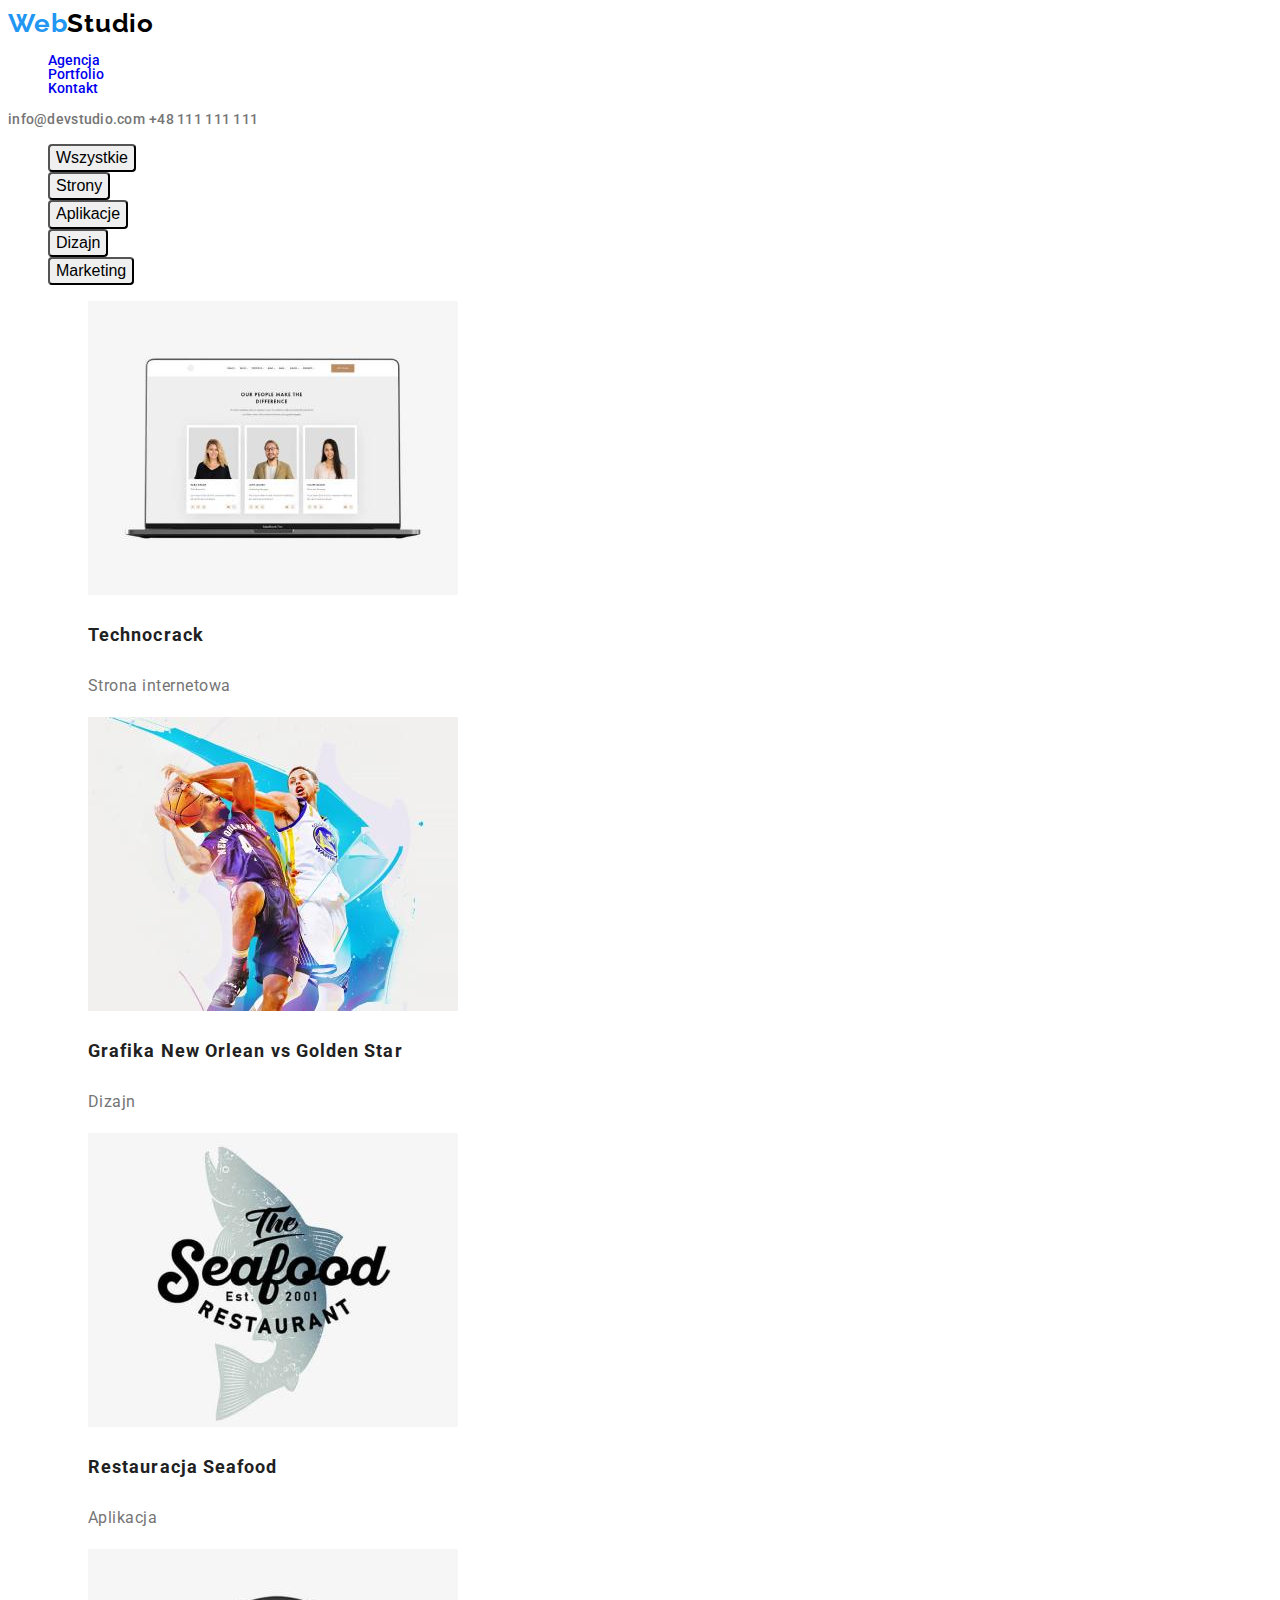
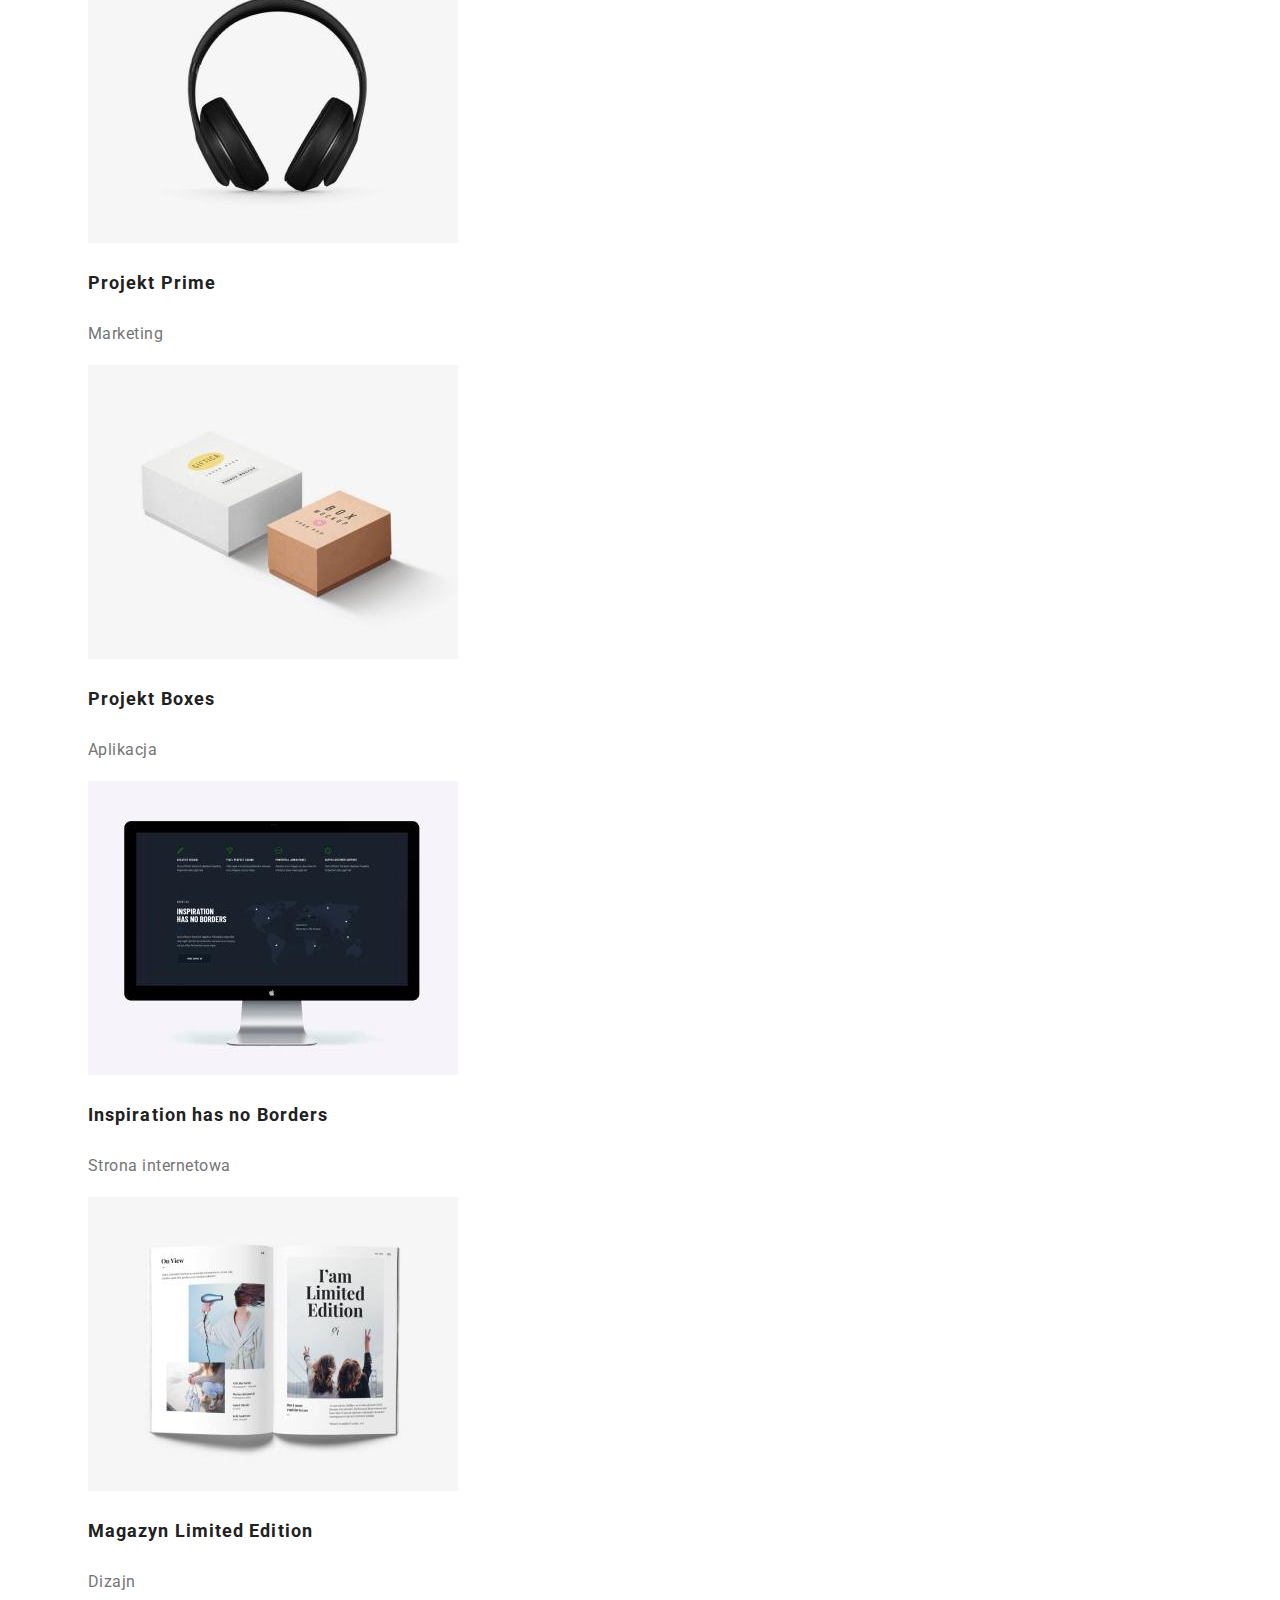
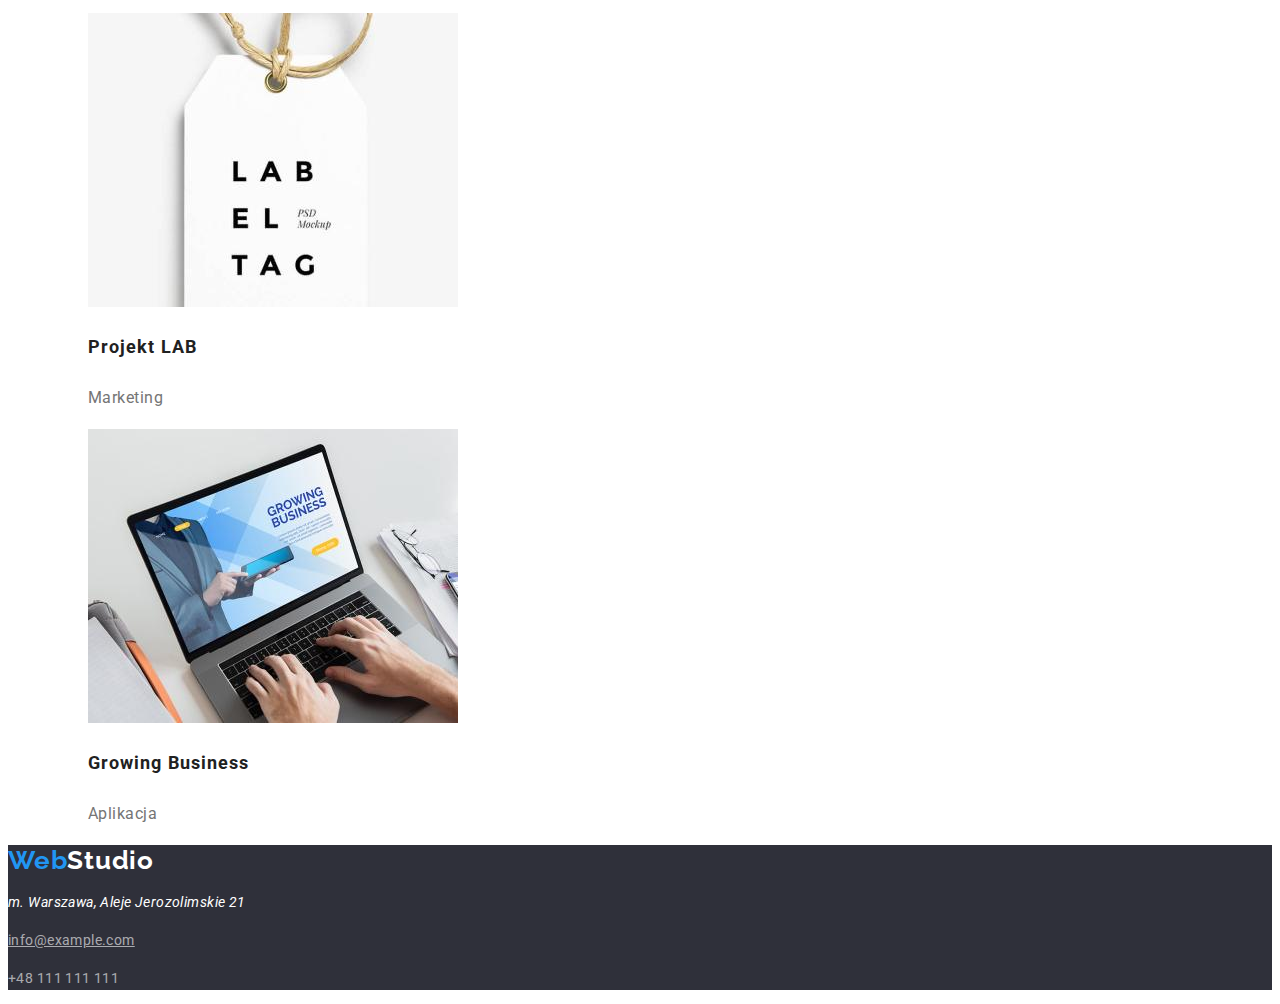
<file: portfolio.html>
<!DOCTYPE html>
<html lang="pl">
  <head>
    <meta charset="UTF-8" />
    <meta http-equiv="X-UA-Compatible" content="IE=edge" />
    <meta name="viewport" content="width=device-width, initial-scale=1.0" />
    <title>goit-markup-hw-02</title>
    <link rel="stylesheet" href="./css/style.css" />
    <link rel="preconnect" href="https://fonts.googleapis.com" />
    <link rel="preconnect" href="https://fonts.gstatic.com" crossorigin />
    <link
      href="https://fonts.googleapis.com/css2?family=Raleway:wght@700&family=Roboto:wght@400;500;700;900&display=swap"
      rel="stylesheet"
    />
  </head>
  <body>
    <header>
      <a class="main-logo" href="./index.html"
        ><span class="first">Web</span><span class="second">Studio</span></a
      >
      <nav class="main-navbar">
        <ul>
          <li><a href="#">Agencja</a></li>
          <li><a href="./portfolio.html">Portfolio</a></li>
          <li><a href="#logo">Kontakt</a><li>
        </ul>
      </nav>
      <a class="navbar-contacts" href="maito:info@devstudio.com"
        >info@devstudio.com</a
      >
      <a class="navbar-contacts">+48 111 111 111</a>
    </header>
    <main>
      <nav class="button-navigation">
        <ul>
          <li><button class="button">Wszystkie</button></li>
          <li><button class="button">Strony</button></li>
          <li><button class="button">Aplikacje</button></li>
          <li><button class="button">Dizajn</button></li>
          <li><button class="button">Marketing</button></li>
        </ul>
      </nav>
      <div class="main-article">
        <ul>
          <li>
            <figure>
              <img
                src="./images/hw2(1).jpg"
                alt="makieta strony internetowej"
                width="370"
                height="294"
              />
              <figcaption>
                <p class="picture-name">Technocrack</p>
                <p class="picture-description">Strona internetowa</p>
              </figcaption>
            </figure>
          </li>
          <li>
            <figure>
              <img
                src="./images/hm2(2).jpg"
                alt="przykład dizajnu baneru"
                width="370"
                height="294"
              />
              <figcaption>
                <p class="picture-name">Grafika New Orlean vs Golden Star</p>
                <p class="picture-description">Dizajn</p>
              </figcaption>
            </figure>
          </li>
          <li>
            <figure>
              <img
                src="./images/hm2(3).jpg"
                alt="logo restauracji"
                width="370"
                height="294"
              />
              <figcaption>
                <p class="picture-name">Restauracja Seafood</p>
                <p class="picture-description">Aplikacja</p>
              </figcaption>
            </figure>
          </li>
          <li>
            <figure>
              <img
                src="./images/hw2(4).jpg"
                alt="słuchawki"
                width="370"
                height="294"
              />
              <figcaption>
                <p class="picture-name">Projekt Prime</p>
                <p class="picture-description">Marketing</p>
              </figcaption>
            </figure>
          </li>
          <li>
            <figure>
              <img
                src="./images/hw2(5).jpg"
                alt="logo aplikacji boxes"
                width="370"
                height="294"
              />
              <figcaption>
                <p class="picture-name">Projekt Boxes</p>
                <p class="picture-description">Aplikacja</p>
              </figcaption>
            </figure>
          </li>
          <li>
            <figure>
              <img
                src="./images/hm2(6).jpg"
                alt="monitor z przykładową stroną internetową"
                width="370"
                height="294"
              />
              <figcaption>
                <p class="picture-name">Inspiration has no Borders</p>
                <p class="picture-description">Strona internetowa</p>
              </figcaption>
            </figure>
          </li>
          <li>
            <figure>
              <img
                src="./images/hw2(7).jpg"
                alt="dizajn magazynu"
                width="370"
                height="294"
              />
              <figcaption>
                <p class="picture-name">Magazyn Limited Edition</p>
                <p class="picture-description">Dizajn</p>
              </figcaption>
            </figure>
          </li>
          <li>
            <figure>
              <img
                src="./images/hw2(8).jpg"
                alt="etykieta"
                width="370"
                height="294"
              />
              <figcaption>
                <p class="picture-name">Projekt LAB</p>
                <p class="picture-description">Marketing</p>
              </figcaption>
            </figure>
          </li>
          <li>
            <figure>
              <img
                src="./images/hw2(9).jpg"
                alt="aplikacja na laptopie"
                width="370"
                height="294"
              />
              <figcaption>
                <p class="picture-name">Growing Business</p>
                <p class="picture-description">Aplikacja</p>
              </figcaption>
            </figure>
          </li>
        </ul>
      </div>
    </main>
    <footer class="contacts">
      <a id="logo" class="main-logo" href="./index.html"
        ><span class="first">Web</span
        ><span class="second-logo">Studio</span></a
      >
      <address>
        <p class="address-line">m. Warszawa, Aleje Jerozolimskie 21</p>
      </address>
      <p class="mail-link">info@example.com</p>
      <p class="tel-number">+48 111 111 111</p>
    </footer>
  </body>
</html>
</file>
<file: css/style.css>
:root {
  --main-color: #212121;
  --secondary-color: #757575;
  --hover-color: #2196f3;
  --background-color: #e5e5e5;
}
body {
  font-family: "Roboto", sans-serif;
  color: var(--main-color);
}

.main-logo {
  text-decoration: none;
  font-family: Raleway;
  font-weight: 700;
  font-size: 26px;
  line-height: 31px;
  letter-spacing: 0.03em;
}
.first {
  color: var(--hover-color);
}
.second {
  color: #000000;
}
.main-navbar {
  font-weight: 500;
  font-style: Medium;
  font-size: 14px;
  line-height: 100%;
  align: Left;
  vertical-align: Top;
  letter-spacing: 2%;
}

.main-navbar a {
  text-decoration: none;
}
.main-navbar a:hover {
  color: var(--hover-color);
}
.navbar-contacts {
  text-decoration: none;
  color: var(--secondary-color);
  font-weight: 500;
  font-size: 14px;
  line-height: 16px;
  letter-spacing: 0.02em;
}
.navbar-contacts:hover {
  color: var(--hover-color);
}

.button {
  font-weight: 500;
  font-style: Medium;
  font-size: 16px;
  line-height: 26px;
  line-height: 139%;
  box-align: Center;
  vertical-align: Top;
  letter-spacing: 3%;
  border-radius: 4px;
}
.button:hover,
.button:focus,
.button:active {
  cursor: pointer;
  background-color: var(--hover-color);
  color: #ffffff;
  box-shadow: 0px 3px 1px rgba(0, 0, 0, 0.1), 0px 1px 2px rgba(0, 0, 0, 0.08),
    0px 2px 2px rgba(0, 0, 0, 0.12);
  border-radius: 4px;
}

.picture-name {
  font-family: "Roboto";
  color: var(--main-color);
  font-weight: 700;
  font-size: 18px;
  line-height: 36px;
  letter-spacing: 0.06em;
}
.picture-description {
  color: var(--secondary-color);
  font-size: 16px;
  line-height: 30px;
  letter-spacing: 0.03em;
}

ul {
  list-style-type: none;
}

.address-line {
  font-size: 14px;
  line-height: 24px;
  letter-spacing: 0.03em;
  color: #ffffff;
}
.contacts {
  background-color: #2f303a;
}

.mail-link {
  font-size: 14px;
  line-height: 24px;
  letter-spacing: 0.03em;
  text-decoration-line: underline;

  color: rgba(255, 255, 255, 0.6);
}
.tel-number {
  font-size: 14px;
  line-height: 24px;
  letter-spacing: 0.03em;
  color: rgba(255, 255, 255, 0.6);
}
.mail-link:hover,
.mail-link:focus {
  color: var(--hover-color);
}
.tel-number:hover,
.tel-number:focus {
  color: var(--hover-color);
}
.second-logo {
  color: #ffffff;
}
</file>
